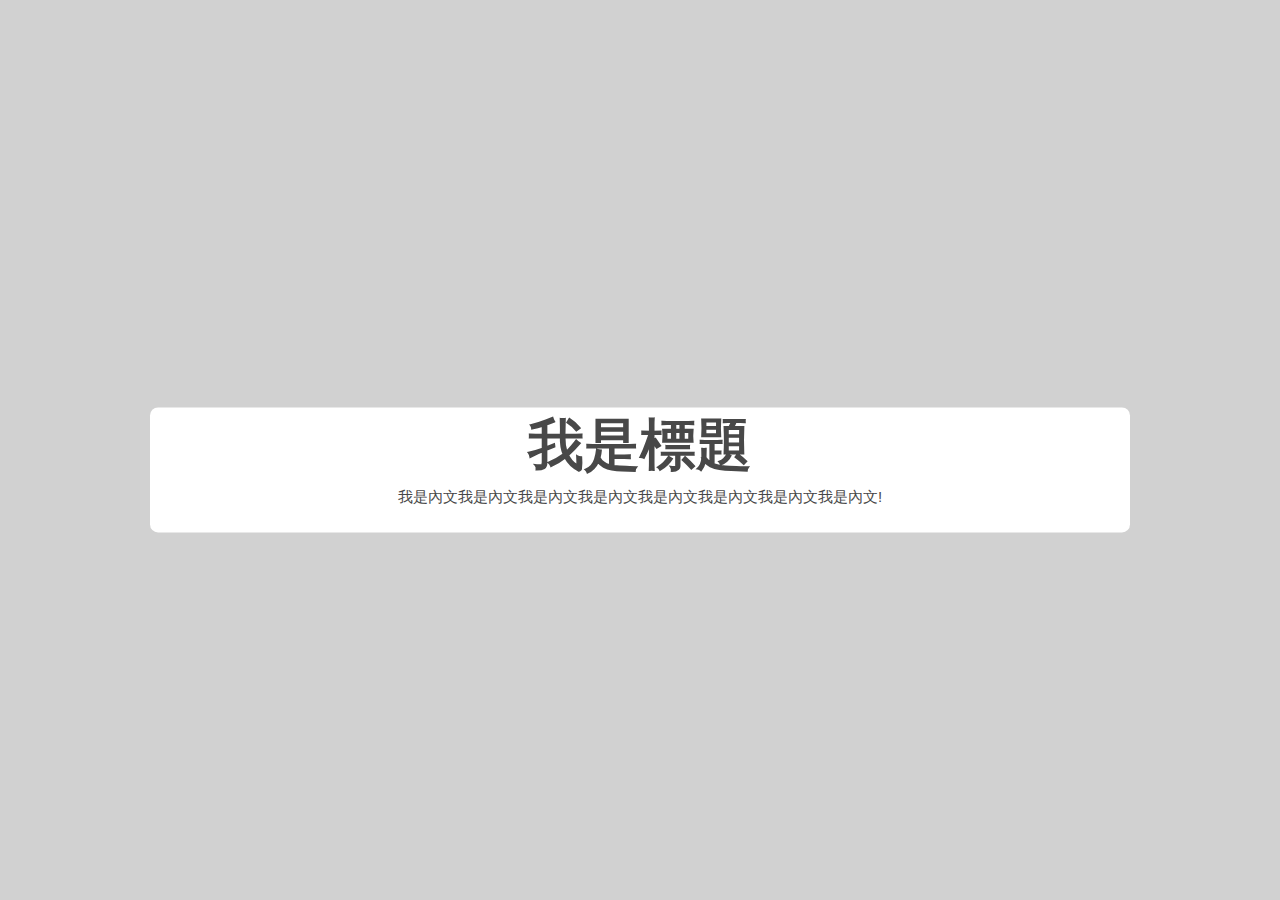
<file: 04-mixin&extend&function/function.html>
<!DOCTYPE html>
<html lang="en">
<head>
    <meta charset="UTF-8">
    <meta name="viewport" content="width=device-width, initial-scale=1.0">
    <meta http-equiv="X-UA-Compatible" content="ie=edge">
    <title>04-function</title>
    <link rel="stylesheet" href="./css/function.css">
</head>
<body>
    <article>
        <h1>我是標題</h1>
        <p>我是內文我是內文我是內文我是內文我是內文我是內文我是內文我是內文!</p>
    </article>
</body>
</html>
</file>
<file: 04-mixin&extend&function/css/function.css>
* {
  margin: 0;
  padding: 0;
}

html,
body {
  background-color: #d1d1d1;
  font-family: "Arial", "Helvetica", "sans-serif";
}

article {
  background-color: #FFF;
  width: 80%;
  max-width: 960px;
  padding: 10px;
  margin: 20px auto;
  border-radius: 8px;
  position: absolute;
  top: 50%;
  left: 50%;
  -webkit-transform: translate(-50%, -50%);
      -ms-transform: translate(-50%, -50%);
          transform: translate(-50%, -50%);
}

article h1 {
  color: #484848;
  text-align: center;
  color: #484848;
  padding-bottom: 15px;
  line-height: 4.39239vw;
  font-size: 4.39239vw;
}

article p {
  color: #484848;
  padding-bottom: 15px;
  text-align: center;
  font-size: 1.1713vw;
}
</file>
